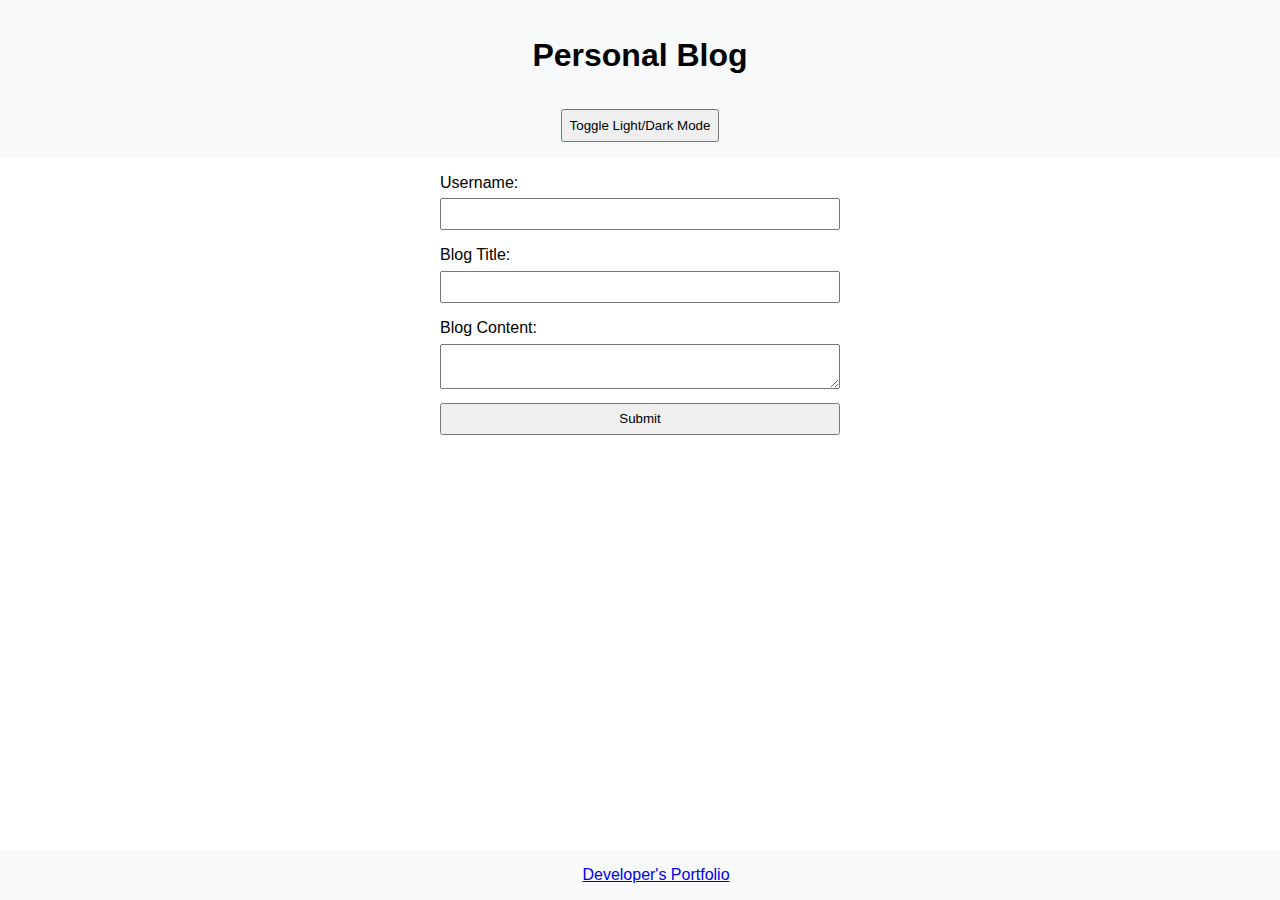
<file: index.html>
<!DOCTYPE html>
<html lang="en">
<head>
  <meta charset="UTF-8">
  <meta name="viewport" content="width=device-width, initial-scale=1.0">
  <title>Personal Blog</title>
  <link rel="stylesheet" href="assets/css/style.css">
  <link rel="stylesheet" href="assets/css/form.css">
  <link rel="stylesheet" href="assets/css/blog.css">
</head>
<body>
  <header>
    <h1>Personal Blog</h1>
    <button id="mode-toggle">Toggle Light/Dark Mode</button>
  </header>
  <main>
    <form id="blog-form">
      <label for="username">Username:</label>
      <input type="text" id="username" name="username" required>
      <label for="title">Blog Title:</label>
      <input type="text" id="title" name="title" required>
      <label for="content">Blog Content:</label>
      <textarea id="content" name="content" required></textarea>
      <button type="submit">Submit</button>
    </form>
    <p id="error-message"></p>
  </main>
  <footer>
    <a href="https://jcjohncarter3.github.io/portfolio/">Developer's Portfolio</a>
  </footer>
  <script src="assets/js/form.js"></script>
  <script src="assets/js/blog.js"></script>
</body>
</html>
</file>
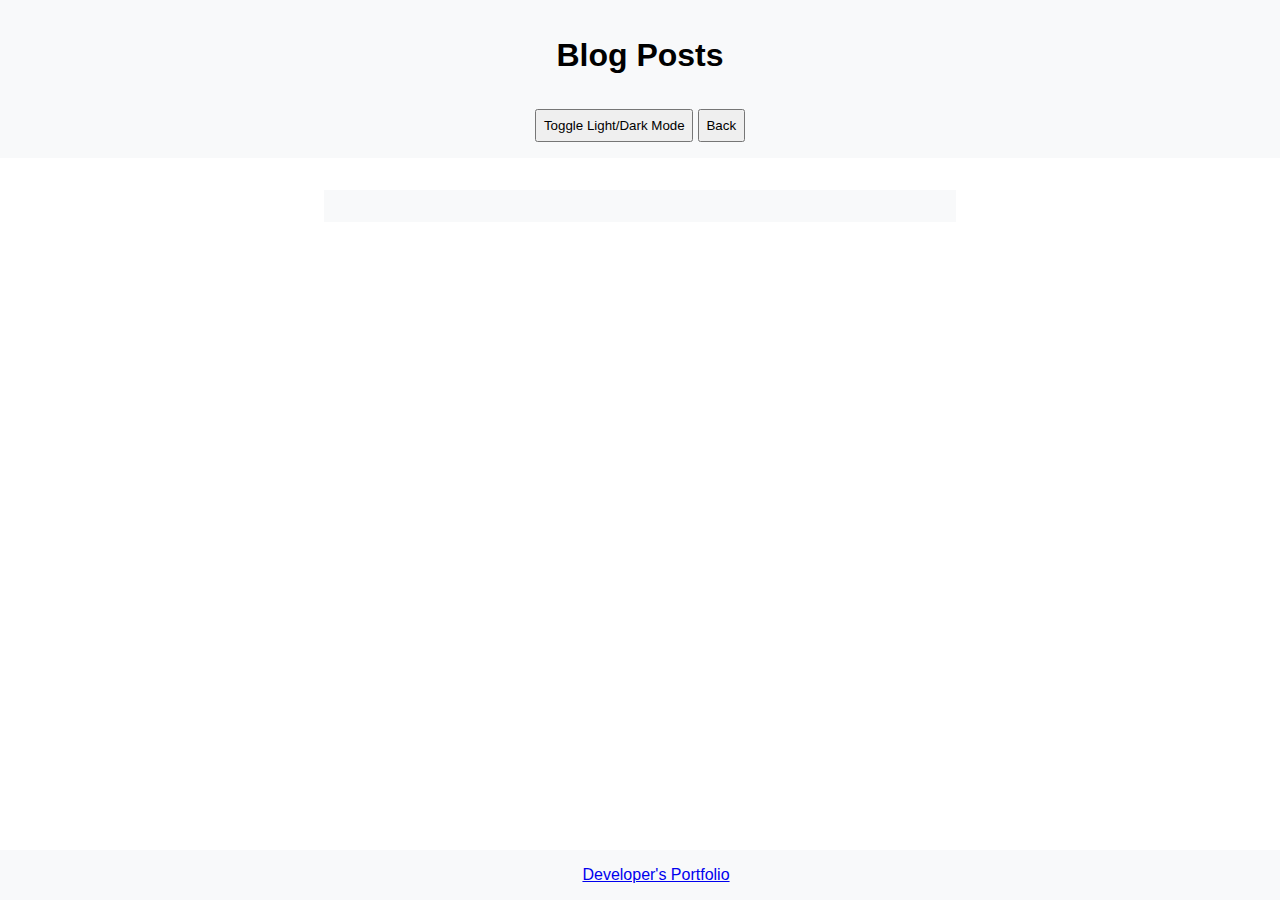
<file: blog.html>
<!DOCTYPE html>
<html lang="en">
<head>
  <meta charset="UTF-8">
  <meta name="viewport" content="width=device-width, initial-scale=1.0">
  <title>Blog Posts</title>
  <link rel="stylesheet" href="assets/css/style.css">
  <link rel="stylesheet" href="assets/css/form.css">
  <link rel="stylesheet" href="assets/css/blog.css">
</head>
<body>
  <header>
    <h1>Blog Posts</h1>
    <button id="mode-toggle">Toggle Light/Dark Mode</button>
    <button onclick="window.location.href='index.html'">Back</button>
  </header>
  <main id="blog-posts"></main>
  <footer>
    <a href="https://jcjohncarter3.github.io/portfolio/">Developer's Portfolio</a>
  </footer>
  <script src="assets/js/form.js"></script>
  <script src="assets/js/blog.js"></script>
  
</body>
</html>
</file>
<file: assets/css/style.css>
#blog-posts {
  max-width: 600px;
  margin: 2em auto;
  padding: 1em;
  background-color: #f8f9fa;
}

.blog-post {
  border-bottom: 1px solid #ddd;
  padding: 1em 0;
}

.dark-mode #blog-posts {
  background-color: #000;
} 

.blog-post:last-child {
  border-bottom: none;
}
</file>
<file: assets/css/form.css>
form {
  display: flex;
  flex-direction: column;
  max-width: 400px;
  margin: 0 auto;
}

label {
  margin-top: 1em;
}

input, textarea {
  padding: 0.5em;
  margin-top: 0.5em;
}

button {
  margin-top: 1em;
  padding: 0.5em;
}
</file>
<file: assets/css/blog.css>
body {
  font-family: Arial, sans-serif;
  margin: 0;
  padding: 0;
  background-color: white;
  color: black;
}

body.dark-mode {
  background-color: black;
  color: #ffffff;
}

header {
  background-color: #f8f9fa;
  padding: 1em;
  text-align: center;
}
.dark-mode header {
  background-color: #000;
}

footer {
  background-color: #f8f9fa;
  padding: 1em;
  text-align: center;
  position: absolute;
  bottom: 0;
  width: 100%;
}
</file>
